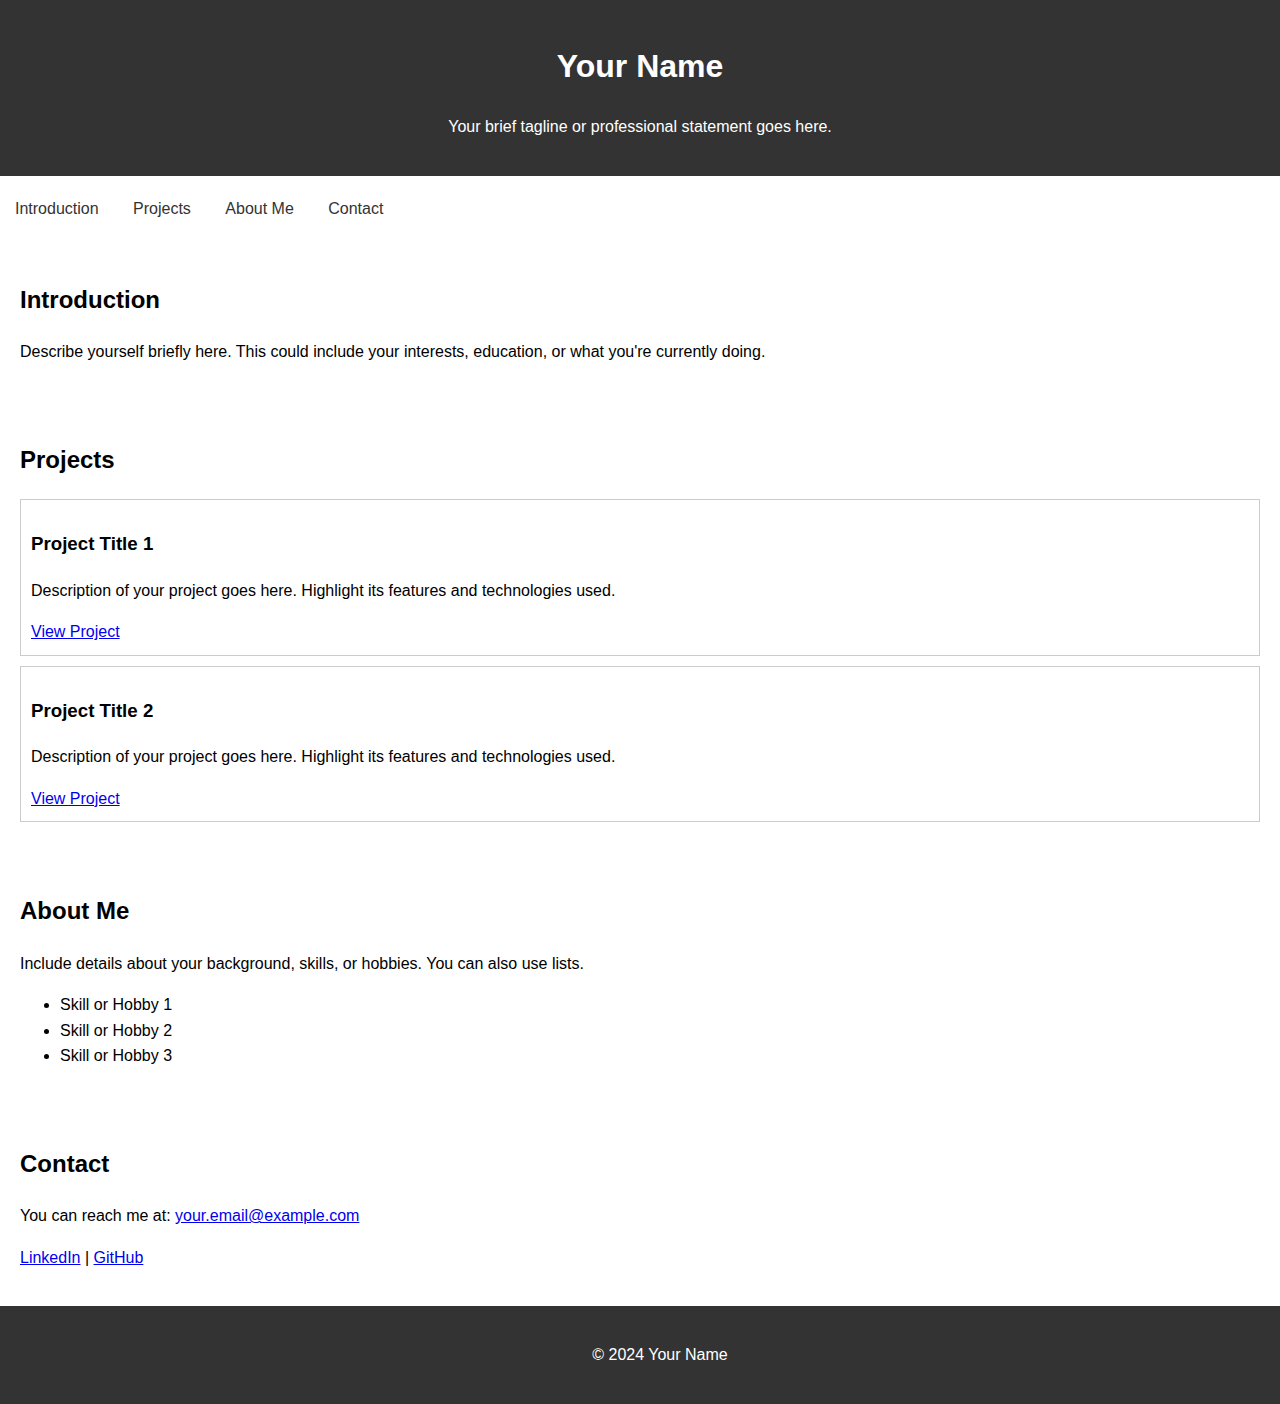
<file: portfolio/index.html>
<!DOCTYPE html>
<html lang="en">
<head>
    <meta charset="utf-8">
    <title>Your Name - Personal Portfolio</title>
    <style>
        body {
            font-family: Arial, sans-serif;
            line-height: 1.6;
            margin: 0;
            padding: 0;
        }
        header {
            background: #333;
            color: #fff;
            padding: 20px;
            text-align: center;
        }
        nav {
            margin: 20px 0;
        }
        nav ul {
            list-style: none;
            padding: 0;
        }
        nav ul li {
            display: inline;
            margin: 0 15px;
        }
        nav a {
            color: #333;
            text-decoration: none;
        }
        section {
            padding: 20px;
        }
        .project {
            border: 1px solid #ccc;
            margin: 10px 0;
            padding: 10px;
        }
        footer {
            text-align: center;
            padding: 20px;
            background: #333;
            color: #fff;
            position: relative;
            bottom: 0;
            width: 100%;
        }
        @media (max-width: 600px) {
            nav ul li {
                display: block;
                margin: 10px 0;
            }
        }
    </style>
</head>
<body>
    <header>
        <h1>Your Name</h1>
        <p>Your brief tagline or professional statement goes here.</p>
    </header>
    <nav>
        <ul>
            <li><a href="#introduction">Introduction</a></li>
            <li><a href="#projects">Projects</a></li>
            <li><a href="#about">About Me</a></li>
            <li><a href="#contact">Contact</a></li>
        </ul>
    </nav>
    <section id="introduction">
        <h2>Introduction</h2>
        <p>Describe yourself briefly here. This could include your interests, education, or what you're currently doing.</p>
    </section>
    <section id="projects">
        <h2>Projects</h2>
        <article class="project">
            <h3>Project Title 1</h3>
            <p>Description of your project goes here. Highlight its features and technologies used.</p>
            <a href="https://link-to-your-project.com" target="_blank">View Project</a>
        </article>
        <article class="project">
            <h3>Project Title 2</h3>
            <p>Description of your project goes here. Highlight its features and technologies used.</p>
            <a href="https://link-to-your-project.com" target="_blank">View Project</a>
        </article>
        <!-- Add more projects as needed -->
    </section>
    <section id="about">
        <h2>About Me</h2>
        <p>Include details about your background, skills, or hobbies. You can also use lists.</p>
        <ul>
            <li>Skill or Hobby 1</li>
            <li>Skill or Hobby 2</li>
            <li>Skill or Hobby 3</li>
        </ul>
    </section>
    <section id="contact">
        <h2>Contact</h2>
        <p>You can reach me at: <a href="mailto:your.email@example.com">your.email@example.com</a></p>
        <p>
            <a href="https://www.linkedin.com/in/yourprofile" target="_blank">LinkedIn</a> | 
            <a href="https://github.com/yourprofile" target="_blank">GitHub</a>
        </p>
    </section>
    <footer>
        <p>&copy; 2024 Your Name</p>
    </footer>
</body>
</html>
</file>
